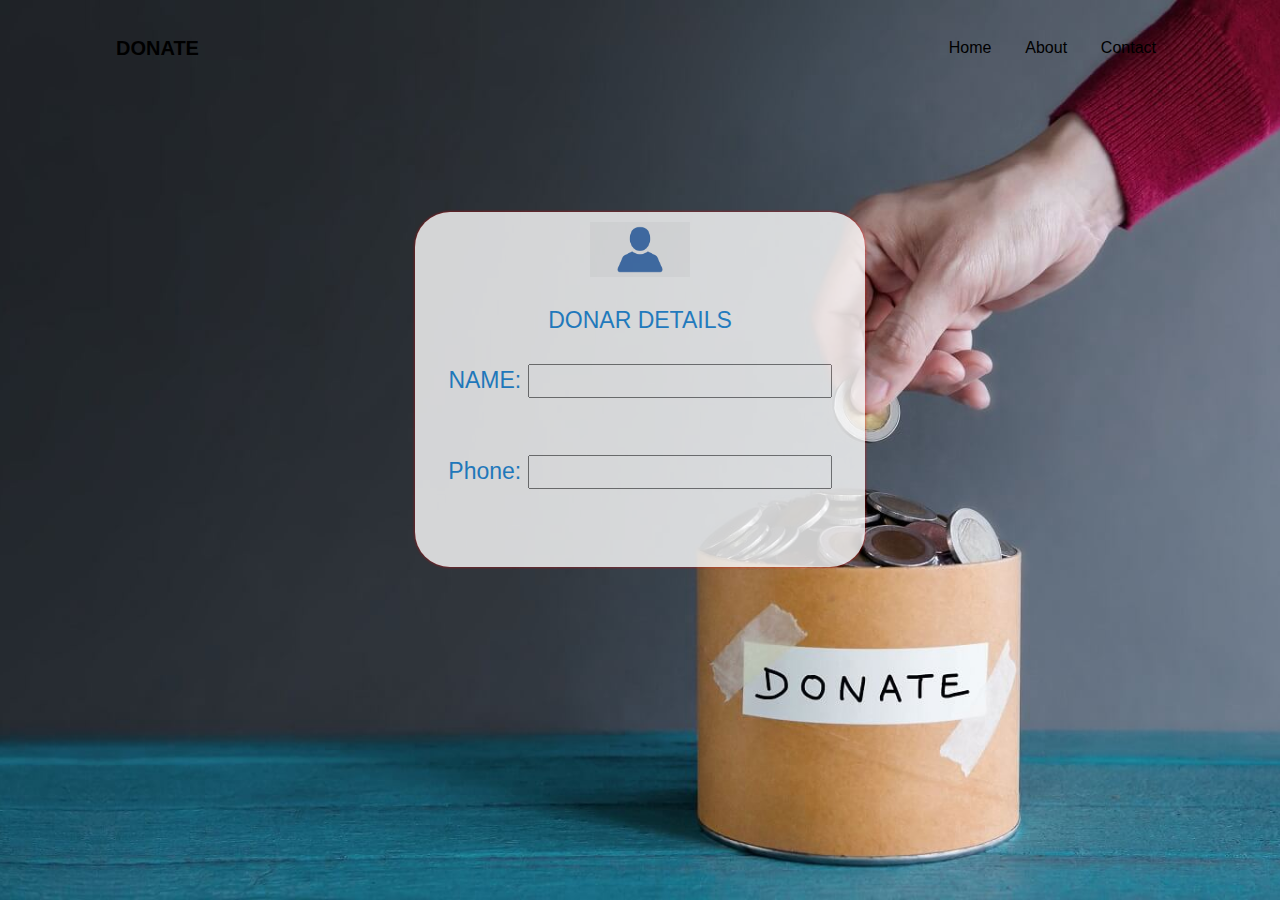
<file: donate.html>
<html>
	<head>
		<title>donateform</title>
		<link rel="stylesheet" href="bootstrap.css">
		
		<style>
			body{
		background-image:url("donating.jpeg");
		background-position: center;
		background-repeat: no-repeat;
		background-size: cover;
	}
	.sign-up-form
	{
		width:450px;
		box-shadow: 0 0 3px 0 rgba(255, 0, 0, 0.8);
		background:#fff;
		padding:20px;
		margin:5% auto 0;
		text-align:center;
		border-radius: 35px; 
		opacity:0.8;
		}
	.sign-up-form h1
	{
		color:#1c8adb;
	margin-bottom:30px;
	font-size:23px;
	}
	img
	{
		width:100px;
		margin-top:-10px;
		
	}
	.header_area
	{
		padding-top:20px;
	}
		</style>
	</head>
	<body>
		<header class="header_area">
		<div class="main_menu">
			<div class="container">
				<nav class="navbar navbar-expand-lg navbar-light">
					<div class="container">
						<a class="navbar-brand logo_h" href="index.html" style="color:black;font-size:20px;font-weight:bold;">DONATE</a>
						<button class="navbar-toggler" type="button" data-toggle="collapse" data-target="#navbarSupportedContent" aria-controls="navbarSupportedContent" aria-expanded="false" aria-label="Toggle navigation">
							<span class="icon-bar"></span>
							<span class="icon-bar"></span>
							<span class="icon-bar"></span>
						</button>
					
							<ul class="nav navbar-nav menu_nav ml-auto">
								<li class="nav-item"><a class="nav-link" href="index.html" onMouseOver="this.style.color='red'"onMouseOut="this.style.color='black'" style="color:black;">Home</a></li> 
								&nbsp;&nbsp;&nbsp;&nbsp;<li class="nav-item" ><a class="nav-link" href="about.html" onMouseOver="this.style.color='orange'"onMouseOut="this.style.color='black'" style="color:black;">About</a></li> 
								&nbsp;&nbsp;&nbsp;&nbsp;<li class="nav-item"><a class="nav-link" href="contacthere.html" onMouseOver="this.style.color='orange'"onMouseOut="this.style.color='black'" style="color:black;">Contact</a></li>
							</ul>
			
					</div>
				</nav>
			</div>
		</div>
	</header>
	<br>
	<br>
	<br>
	
		<div class="sign-up-form">
		
			<img src="personicon.png">
			<h1> </h1>
				<h1>DONAR DETAILS</h1>
		<div align="center">
			<form>
			  <h1>  NAME:  <input type="text"/><br><br></h1>
			    <h1>Phone: <input type="text"/><br><br></h1>
			    
			    <script src="https://checkout.razorpay.com/v1/payment-button.js" data-payment_button_id="#your-razorpay-button-id"> </script>  </form></div>
	</div>
	</body>
</html>
</file>
